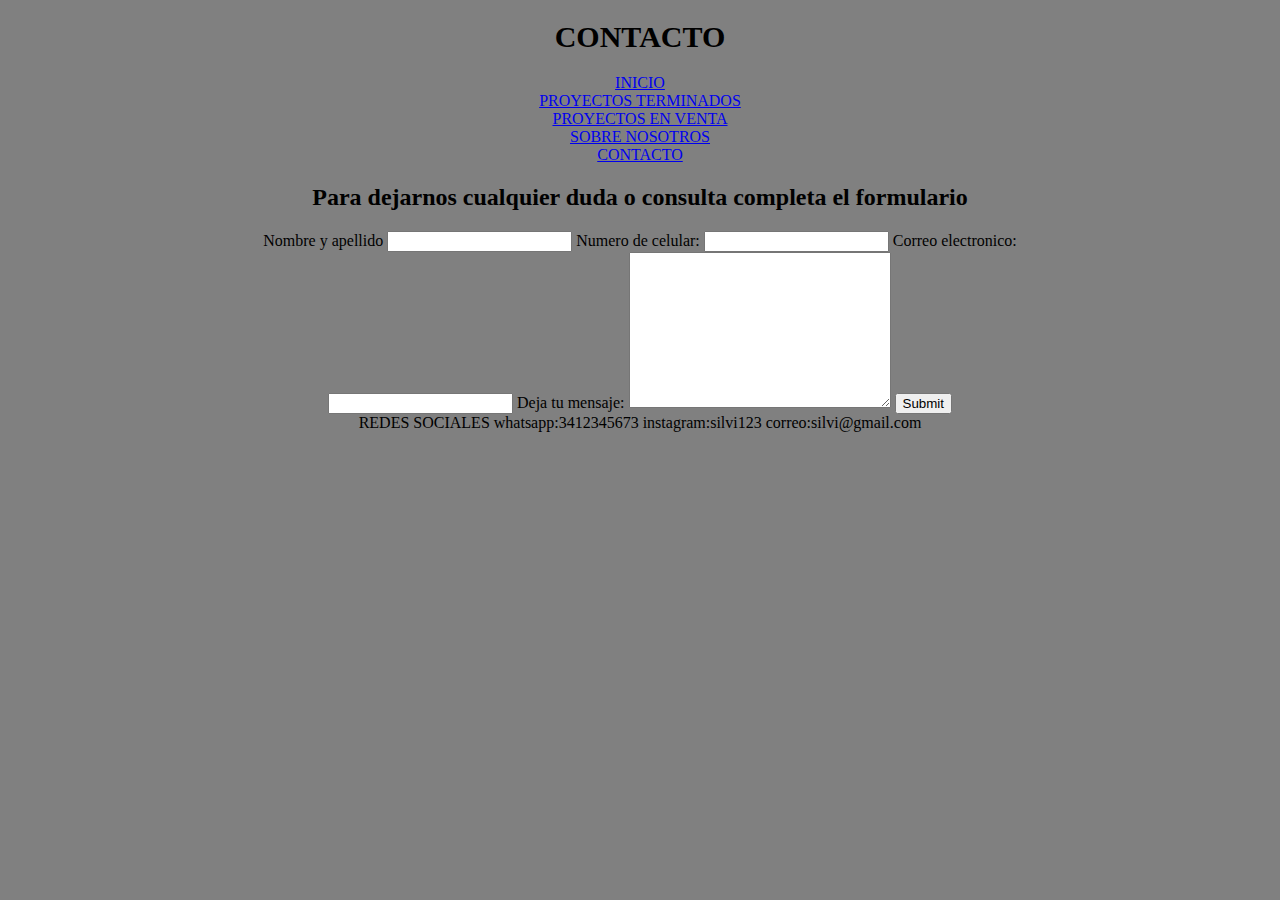
<file: paginas/contacto.html>
<!DOCTYPE html>
<html lang="es">



<head>
    <meta charset="UTF-8">
    <meta http-equiv="X-UA-Compatible" content="IE=edge">
    <meta name="viewport" content="width=device-width, initial-scale=1.0">
    <title>contacto</title>

    <link rel="stylesheet" href="../css/estilos.css">
</head>

<header>


    <body class="contenedorcontacto">
</header>
<main>
    



    <h1 class="contacto"> CONTACTO</h1>

    <ul class="listasdeproyectosterminados"><!-- lista no ordenada -->
        <Li><a href="../paginas/inicio.html">INICIO</a></Li>
        <Li><a href="../paginas/proyectos terminados.html">PROYECTOS TERMINADOS</a></Li>
        <Li><a href="../paginas/proyectos en venta.html">PROYECTOS EN VENTA</a></Li>
        <Li><a href="../paginas/sobre nosotros.html"> SOBRE NOSOTROS </a></Li>
        <Li><a href="../paginas/contacto.html">CONTACTO </a></Li>
        </ul>



    <h2> Para dejarnos cualquier duda o consulta completa el formulario</h2>

<form>


<label for="nombreyapellido">Nombre y apellido</label>  
<input type="name"name="nombreyapellido">


<label for="numerodecelular">Numero de celular:</label>
<input type="number" name="numerodecelular">

<label for="email">Correo electronico:</label></form>
<input type="email" name="email">

<label for="dejatumensaje">Deja tu mensaje:</label>
<textarea  name="dejatumensaje"  cols="30" rows="10"></textarea>


<input type="submit">




</form>


</main>




    <footer>
        REDES SOCIALES
whatsapp:3412345673
instagram:silvi123
correo:silvi@gmail.com
    </footer>
</body>
</html>
</file>
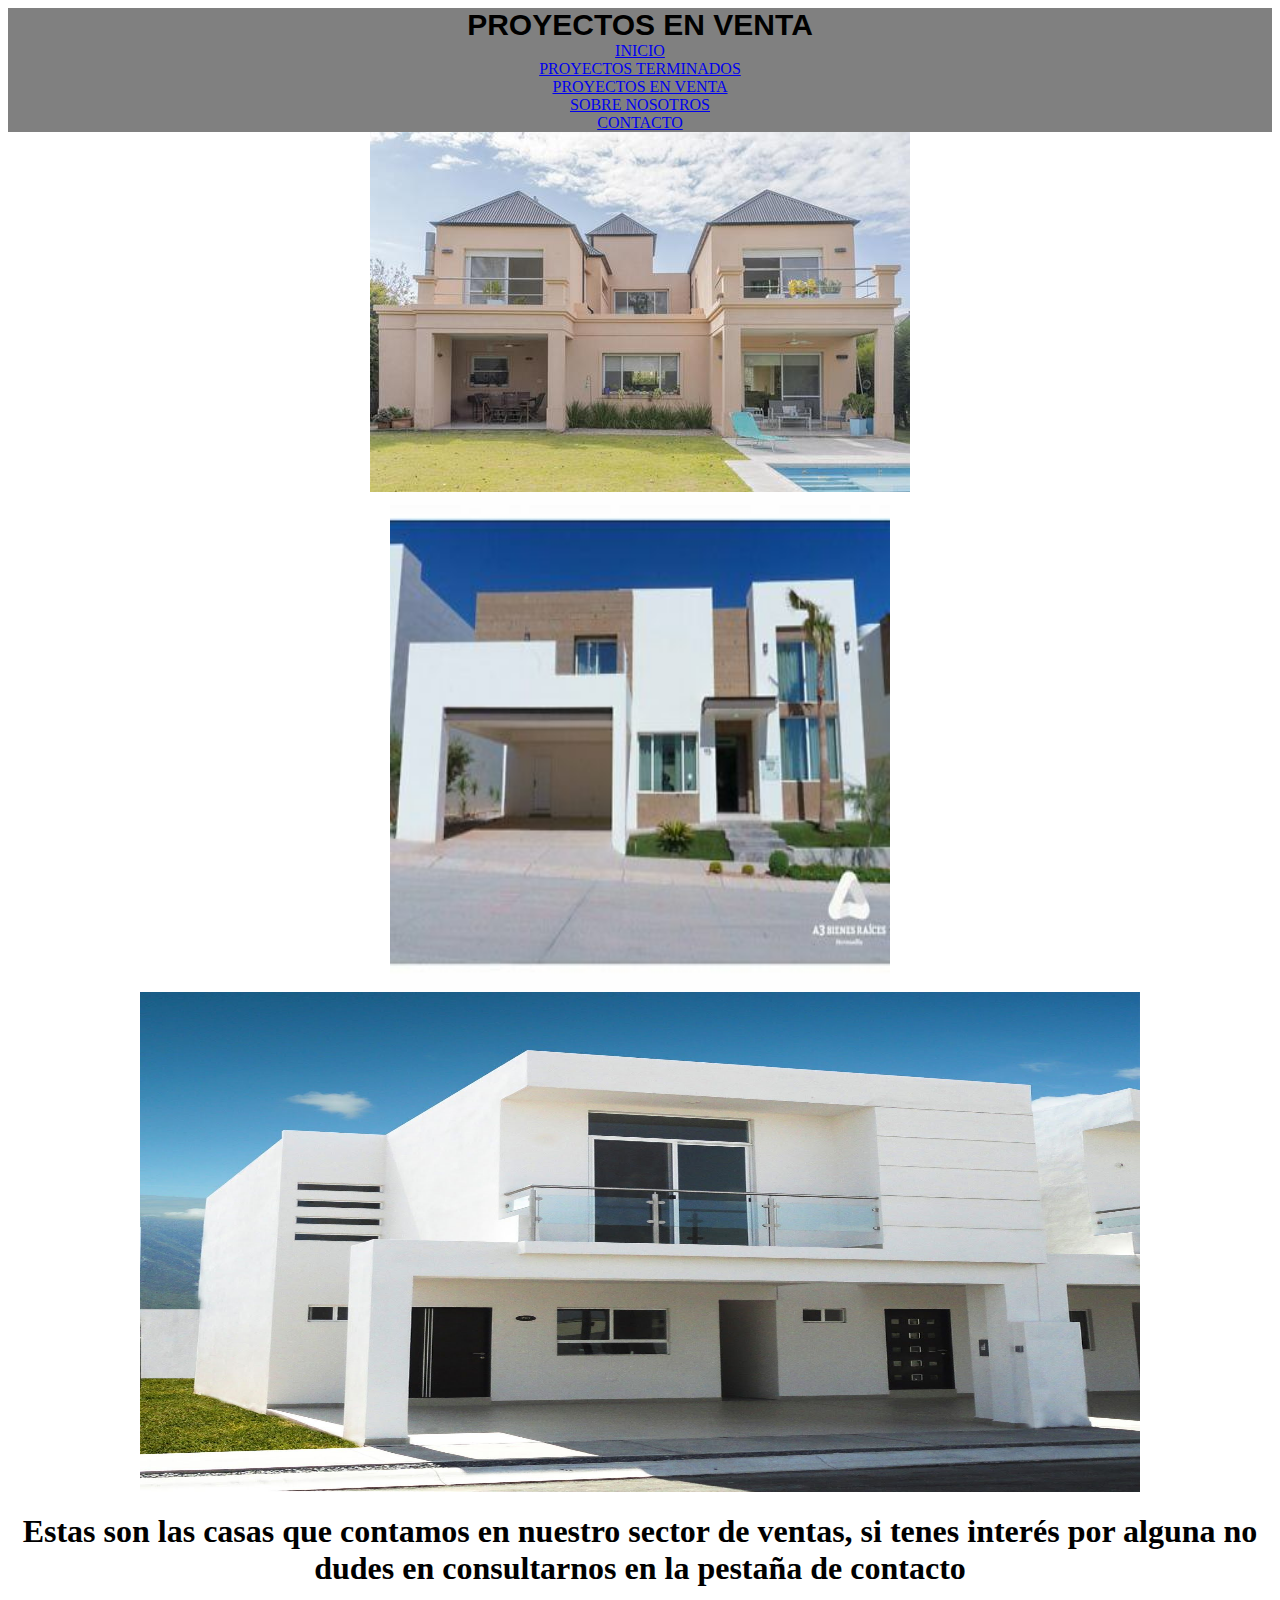
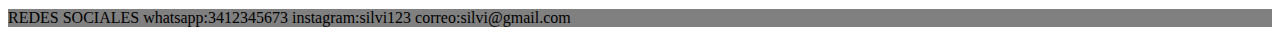
<file: paginas/proyectos en venta.html>
<!DOCTYPE html>
<html lang="es">


<head>
    <meta charset="UTF-8">
    <meta http-equiv="X-UA-Compatible" content="IE=edge">
    <meta name="viewport" content="width=device-width, initial-scale=1.0">
    <title>proyectos en venta</title>

    <link rel="stylesheet" href="../css/estilos.css">
</head>
<body>



    <header>
        <h1 class="proyectosenventa">PROYECTOS EN VENTA</h1>  

        <ul class="listas"><!-- lista no ordenada -->
            <Li><a href="../paginas/inicio.html">INICIO</a></Li>
            <Li><a href="../paginas/proyectos terminados.html">PROYECTOS TERMINADOS</a></Li>
            <Li><a href="../paginas/proyectos en venta.html">PROYECTOS EN VENTA</a></Li>
            <Li><a href="../paginas/sobre nosotros.html"> SOBRE NOSOTROS </a></Li>
            <Li><a href="../paginas/contacto.html">CONTACTO </a></Li>
            </ul>



<div class="fotosproyectoenventa1">  
<img src="../multimedia/casaenventa1.jpg">

</div>

<div clas="fotoproyectoenventa2">
    <img id="nomesaliaylotuvequeusar" src="../multimedia/casaenventa2.jpg">
    <img id="x2" src="../multimedia/casaenventa3.jpg">
</div>





<main> 


    <h1 class="textoproyectosenventa">Estas son las casas que contamos en nuestro sector de ventas, si tenes interés por alguna no dudes en consultarnos en la pestaña de contacto</h1>
    

</main>



    </header>
    <footer class="footerproyectosenventa">
        REDES SOCIALES
whatsapp:3412345673
instagram:silvi123
correo:silvi@gmail.com
    </footer>
</body>
</html>
</file>
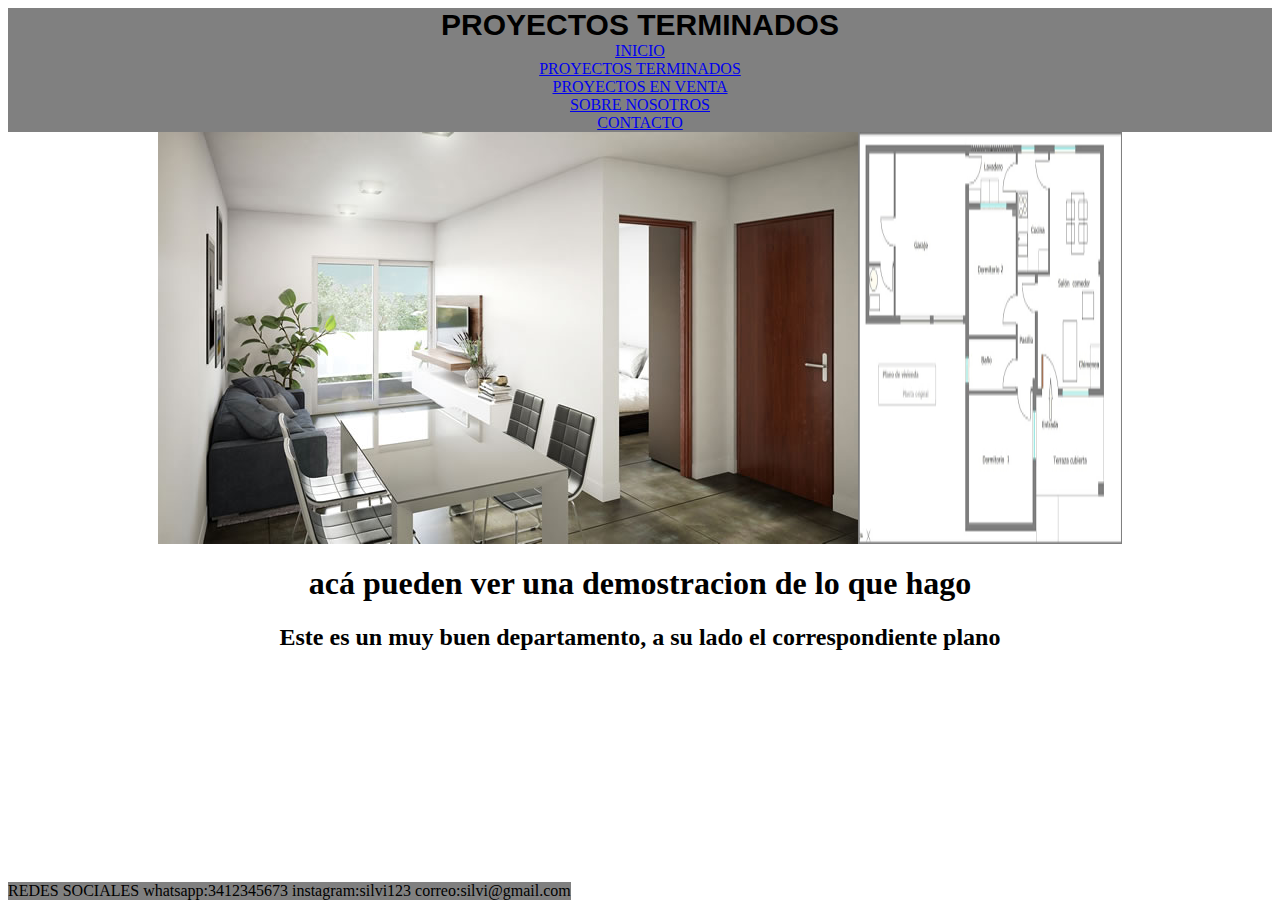
<file: paginas/proyectos terminados.html>
<!DOCTYPE html>
<html lang="es">
<head>
    <meta charset="UTF-8">
    <meta http-equiv="X-UA-Compatible" content="IE=edge">
    <meta name="viewport" content="width=device-width, initial-scale=1.0">
    <title >proyectos terminados</title>

    <link rel="stylesheet" href="../css/estilos.css">
</head>
<body>



<header>
    
    <h1 class="proyectosterminados">PROYECTOS TERMINADOS</h1>

    <ul class="listasdeproyectosterminados"><!-- lista no ordenada -->
        <Li><a href="../paginas/inicio.html">INICIO</a></Li>
        <Li><a href="../paginas/proyectos terminados.html">PROYECTOS TERMINADOS</a></Li>
        <Li><a href="../paginas/proyectos en venta.html">PROYECTOS EN VENTA</a></Li>
        <Li><a href="../paginas/sobre nosotros.html"> SOBRE NOSOTROS </a></Li>
        <Li><a href="../paginas/contacto.html">CONTACTO </a></Li>
        </ul>




    <div class="fotosproyectosterminados">     

        <img src="../multimedia/departamento.jpg">
        <img src="../multimedia/plano.png">
    
    </div>


<div class="textoproyectoterminado">
<h1>acá pueden ver una demostracion de lo que hago</h1>
<h2>Este es un muy buen departamento, a su lado el correspondiente plano </h2>
</div>



</header>



    <footer class="footerproyectosterminados">
        REDES SOCIALES
whatsapp:3412345673
instagram:silvi123
correo:silvi@gmail.com
    </footer>
</body>
</html>
</file>
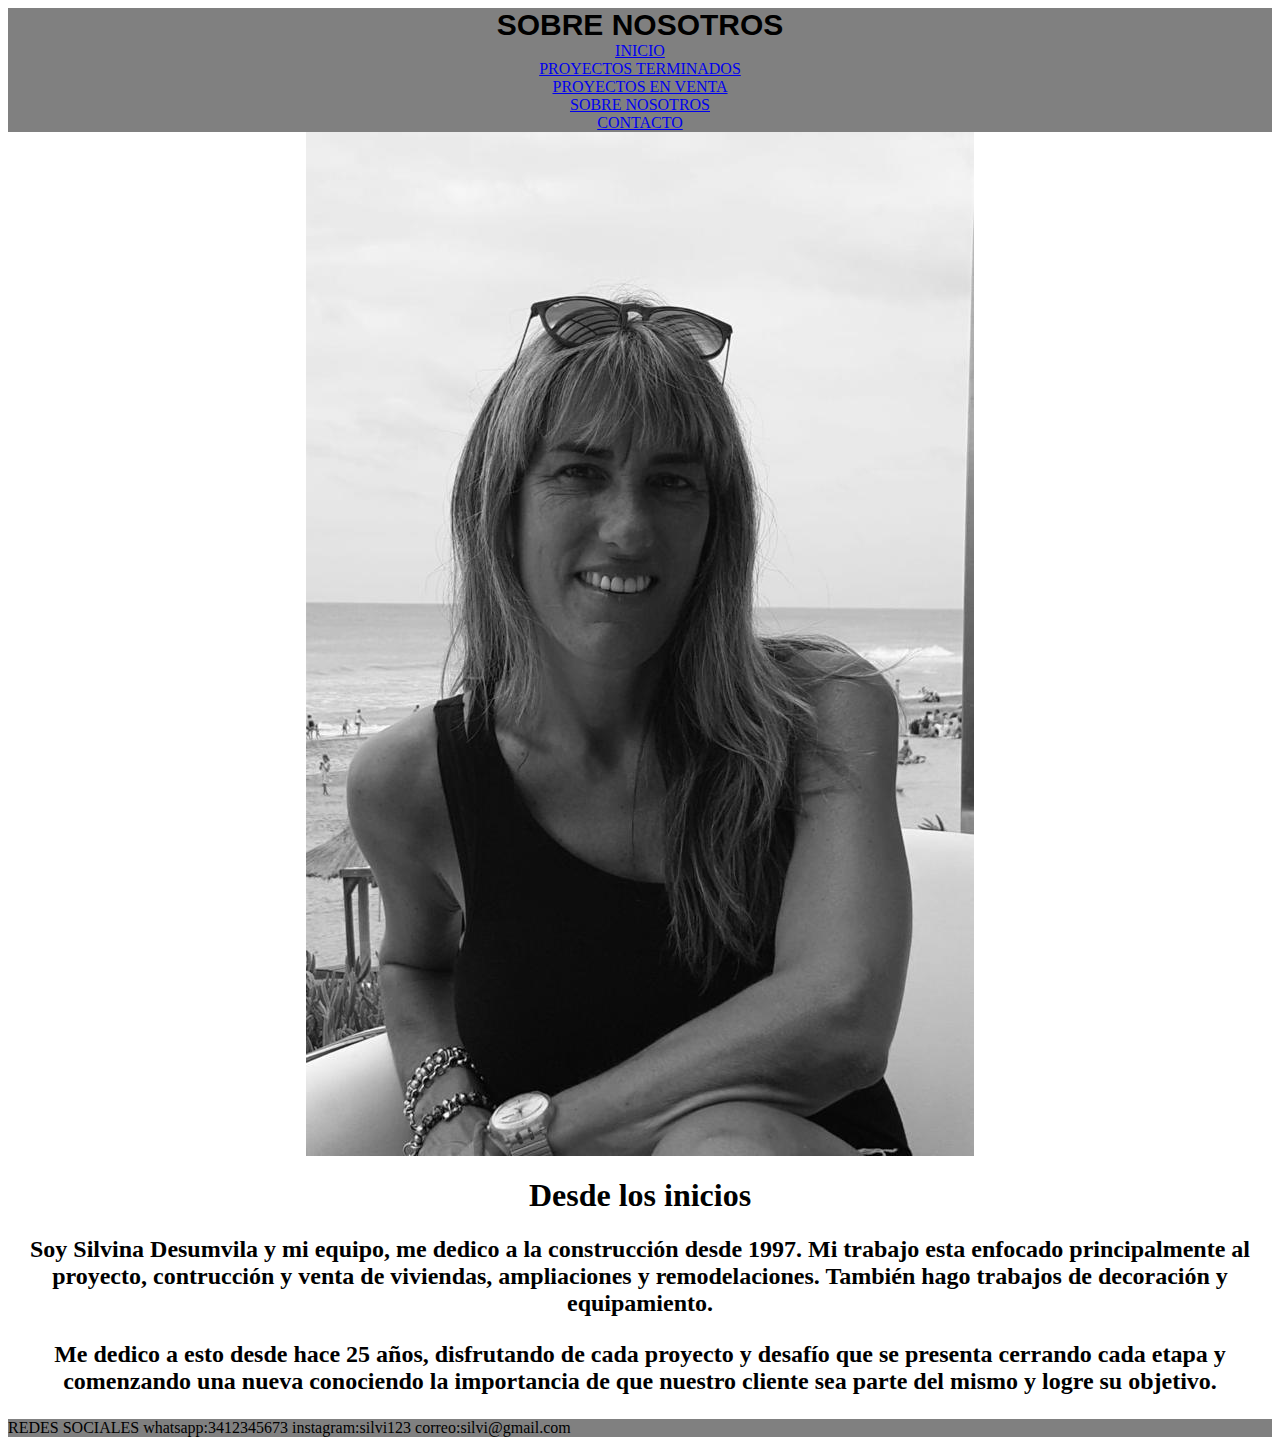
<file: paginas/sobre nosotros.html>
<!DOCTYPE html>
<html lang="es">
<head>
    <meta charset="UTF-8">
    <meta http-equiv="X-UA-Compatible" content="IE=edge">
    <meta name="viewport" content="width=device-width, initial-scale=1.0">
    <title>sobre nosotros</title>

    <link rel="stylesheet" href="../css/estilos.css">
</head>
<body>


<header>
<h1 class="sobrenosotros"> SOBRE NOSOTROS</h1>

<ul class="listas"><!-- lista no ordenada -->
    <Li><a href="../paginas/inicio.html">INICIO</a></Li>
    <Li><a href="../paginas/proyectos terminados.html">PROYECTOS TERMINADOS</a></Li>
    <Li><a href="../paginas/proyectos en venta.html">PROYECTOS EN VENTA</a></Li>
    <Li><a href="../paginas/sobre nosotros.html"> SOBRE NOSOTROS </a></Li>
    <Li><a href="../paginas/contacto.html">CONTACTO </a></Li>
    </ul>


<div class="fotosilvi">
<img src="../multimedia/fotosilviblancoynegro.jfif">
</div>


<div class="textosobrenosotros">
<h1>Desde los inicios </h1>
<P><h2> Soy Silvina Desumvila y mi equipo, me dedico a la construcción desde 1997. 
    Mi trabajo esta enfocado  principalmente al proyecto, contrucción y venta de viviendas, ampliaciones y remodelaciones. También hago trabajos de decoración y equipamiento.</P>
<p>Me dedico a esto desde hace 25 años, disfrutando de cada proyecto y desafío que se presenta cerrando cada etapa y comenzando una nueva conociendo la importancia de que nuestro cliente sea parte del mismo y logre su objetivo. </h2></P>
</div>


</header>



    <footer class="footersobrenosotros">
        REDES SOCIALES
whatsapp:3412345673
instagram:silvi123
correo:silvi@gmail.com
    </footer>
</body>
</html>
</file>
<file: css/estilos.css>
.resolucion{
    width: 99%;
    text-align: center;
}

@media (max-width: 767px) {}

@media (min-width: 768px) and (max-width: 990px) {}

@media (min-width: 991px) {}




.proyectosterminados{
    margin: 0%;
    padding: 0%;

}
.proyectosenventa{
    margin: 0%;
    padding: 0%; 


}
.sobrenosotros{
    margin: 0%;
    padding: 0%;


}


.fondogris{ /* titulo del inicio */
    background-color: grey;
    font-size: 50px;
    font-family: sans-serif;
    text-align:center;
margin: 0%;
padding: 0%;




}







.fotoinicio{ 
    display: flex;
    justify-content: center;
}

.footercolor{
    background-color: gray;
}
 .footerproyectosterminados{
    position: absolute;
    bottom: 0;
    background-color: gray;
 }
.footerproyectosenventa{
background-color: gray;
}

.footersobrenosotros{
    background-color: grey;
}



/* esta separado por seccion de pagina con sus titulos y sus fotos ,mas abajo voy a poner seccion de textos y voy a alinear todos los textos */





.proyectosterminados{
background-color: grey;
font-size: 30px;
font-family: sans-serif;
text-align: center;
}
.fotosproyectosterminados{
display: flex;
justify-content: center;
}





.proyectosenventa{ 
    background-color: grey;
    font-size: 30px;
    font-family: sans-serif;
    text-align: center;
}
.fotosproyectoenventa1{
    display: flex;
    justify-content: center;
}


#nomesaliaylotuvequeusar {
    display: block;
    margin-left: auto;
margin-right: auto;
height: 500px;
width: 500px;
}

   #x2 {
    display: block;
width: 1000px;
height: 500px;
    margin-left: auto;
    margin-right: auto;
   } 



.sobrenosotros{
background-color: gray;
font-size: 30px;
font-family: sans-serif;
text-align: center;
}
.fotosilvi{
display: flex;
justify-content: center;
}


.contacto{
    background-color: gray;
    ;
font-size: 30px;
text-align: center;
}

/* alineacion de los textos */

.textoindex{
    text-align: center;
    font-family: Cambria, Cochin, Georgia, Times, 'Times New Roman', serif;
}

.textoproyectoterminado{
    text-align: center;
    font-family: Cambria, Cochin, Georgia, Times, 'Times New Roman', serif;
}
.textoproyectosenventa{
    text-align: center;
    font-family: Cambria, Cochin, Georgia, Times, 'Times New Roman', serif;
}
.textosobrenosotros{
    text-align: center;
    font-family: Cambria, Cochin, Georgia, Times, 'Times New Roman', serif;
}


.listas{
    background-color: gray;
    list-style: none;
list-style-type: none;
    margin: 0%;
    padding: 0%;
    text-align: center;
}

.listasdeproyectosterminados{
    background-color: gray;
    margin: 0%;
    padding: 0%;
    text-align: center;
}



.contenedor{
    display: grid; /* primer paso */
    grid-template-columns:  1fr ;
    grid-template-rows:  0,2fr 0,2fr 0,3fr 0,2fr 10.2fr 0,3fr ;
}

  .contenedorcontacto{
    grid-template-columns: 1fr 1fr;
    text-align: center;
    background-color: gray;
    
  }

  .listasdecontacto{
    list-style-type: none;
margin: 0%;
padding: 0%;
text-align: center;
  }
</file>
